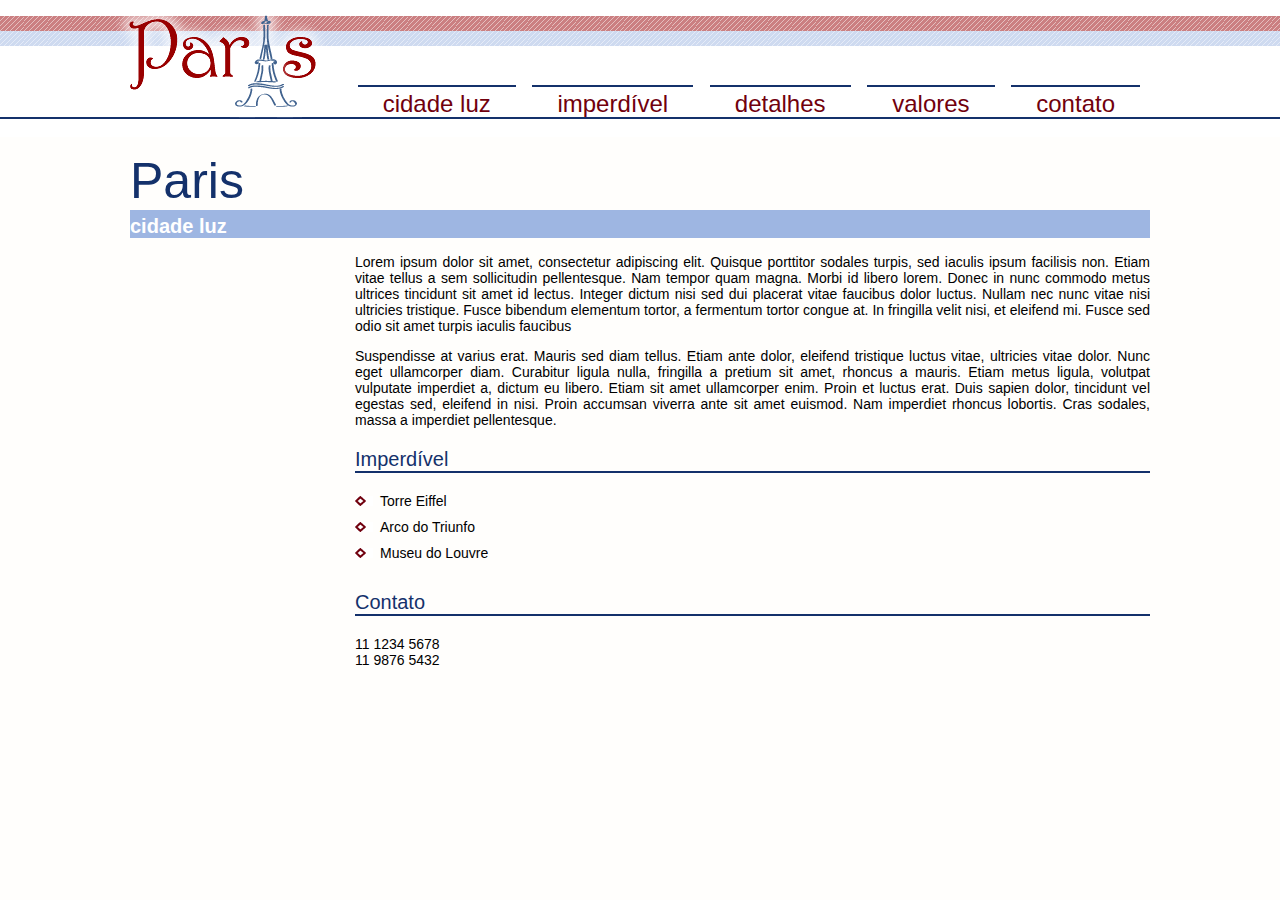
<file: index.html>
﻿<!DOCTYPE html PUBLIC "-//W3C//DTD XHTML 1.0 Strict//EN" "http://www.w3.org/TR/xhtml1/DTD/xhtml1-strict.dtd">
<html xmlns="http://www.w3.org/1999/xhtml">
  <head>
    <meta http-equiv="Content-Type" content="text/html; charset=utf-8" />

    <link rel="stylesheet" href="estilo-paris.css" type="text/css">
    
    <title>Paris, cidade luz</title>
  </head>

  <body>
    <div id="menu">
      <!--DIVISÃO DO MENU-->
      <p>
        <a href="index.html" title="Paris, cidade luz">cidade luz</a>
        <a href="imperdivel.html" title="Imperdível - Paris">imperdível</a>
        <a href="detalhes.html" title="Detalhes - Paris">detalhes</a>
        <a href="valores.html" title="Valores - Paris">valores</a>
        <a href="contato.html" title="Contato - Paris">contato</a>
      </p>
    </div>

    <div id="titulos">
      <!--DIVISÃO DOS TÍTULOS-->
      <h1>Paris</h1>
      <h2>cidade luz</h2>
    </div>

    <div id="conteudo">
      <!--DIVISÃO DE CONTEÚDOS-->
      <p>
        Lorem ipsum dolor sit amet, consectetur adipiscing elit. Quisque
        porttitor sodales turpis, sed iaculis ipsum facilisis non. Etiam vitae
        tellus a sem sollicitudin pellentesque. Nam tempor quam magna. Morbi id
        libero lorem. Donec in nunc commodo metus ultrices tincidunt sit amet id
        lectus. Integer dictum nisi sed dui placerat vitae faucibus dolor
        luctus. Nullam nec nunc vitae nisi ultricies tristique. Fusce bibendum
        elementum tortor, a fermentum tortor congue at. In fringilla velit nisi,
        et eleifend mi. Fusce sed odio sit amet turpis iaculis faucibus
      </p>
      <p>
        Suspendisse at varius erat. Mauris sed diam tellus. Etiam ante dolor,
        eleifend tristique luctus vitae, ultricies vitae dolor. Nunc eget
        ullamcorper diam. Curabitur ligula nulla, fringilla a pretium sit amet,
        rhoncus a mauris. Etiam metus ligula, volutpat vulputate imperdiet a,
        dictum eu libero. Etiam sit amet ullamcorper enim. Proin et luctus erat.
        Duis sapien dolor, tincidunt vel egestas sed, eleifend in nisi. Proin
        accumsan viverra ante sit amet euismod. Nam imperdiet rhoncus lobortis.
        Cras sodales, massa a imperdiet pellentesque.
      </p>

      <h3>Imperdível</h3>

      <ul>
        <li>Torre Eiffel</li>
        <li>Arco do Triunfo</li>
        <li>Museu do Louvre</li>
      </ul>

      <h3>Contato</h3>

      <p>
        11 1234 5678<br />
        11 9876 5432
      </p>
    </div>
  </body>
</html>
</file>
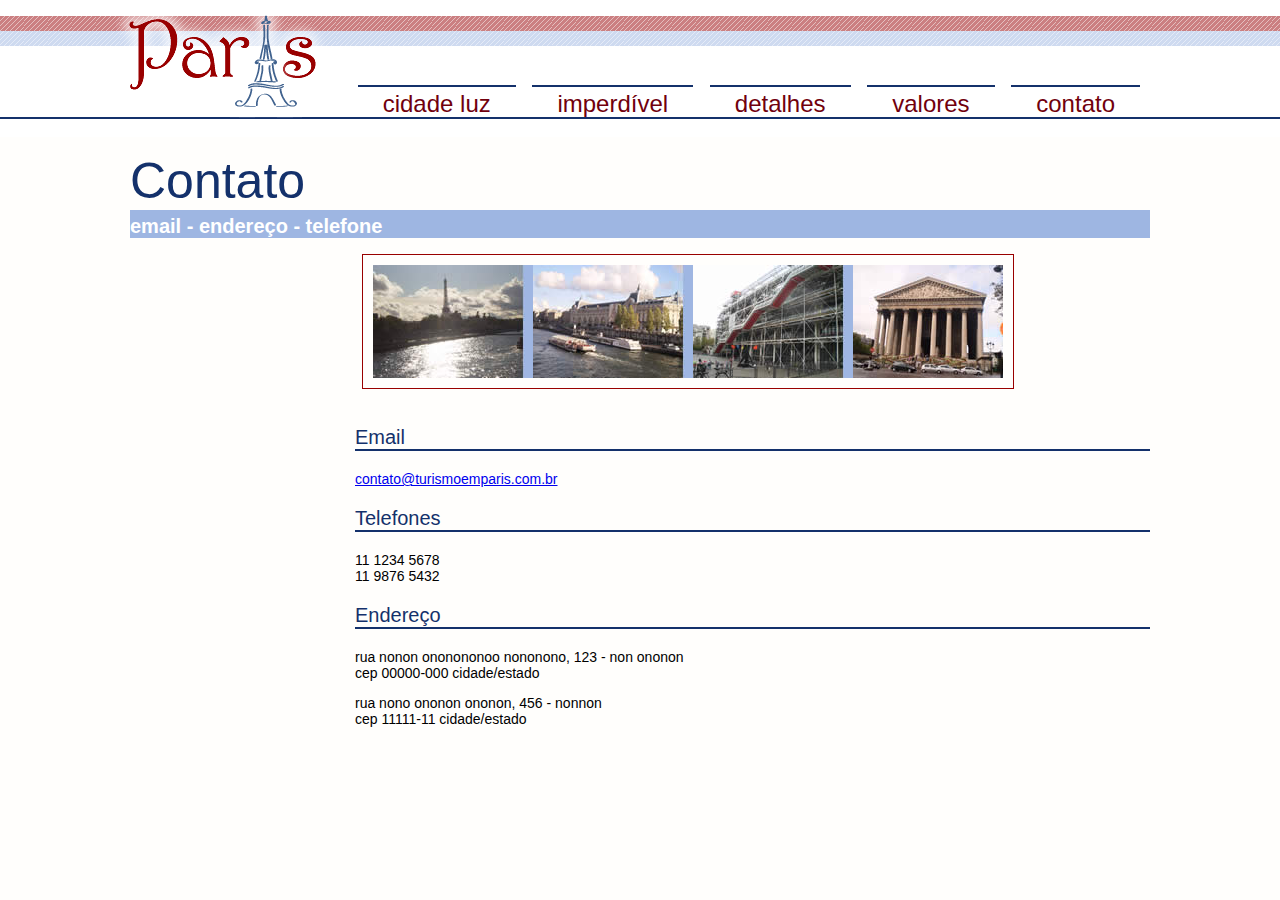
<file: contato.html>
﻿<!DOCTYPE html PUBLIC "-//W3C//DTD XHTML 1.0 Strict//EN" "http://www.w3.org/TR/xhtml1/DTD/xhtml1-strict.dtd">
<html xmlns="http://www.w3.org/1999/xhtml">
  <head>
    <meta http-equiv="Content-Type" content="text/html; charset=utf-8" />

    <link rel="stylesheet" href="estilo-paris.css" type="text/css" />

    <title>Contato - Paris</title>
  </head>

  <body>
  <div id="menu"><p>
      <a href="index.html" title="Paris, cidade luz">cidade luz</a>
      <a href="imperdivel.html" title="Imperdível - Paris">imperdível</a>
      <a href="detalhes.html" title="Detalhes - Paris">detalhes</a>
      <a href="valores.html" title="Valores - Paris">valores</a>
      <a href="contato.html" title="Contato - Paris">contato</a>
  </div>
    </p>
  <div id="titulos">
    <h1>Contato</h1>
    <h2>email - endereço - telefone</h2>
  </div>
  <div id="conteudo">
    <p>
      <img
        src="imagens/img-contato.jpg"
        width="630"
        height="113"
        alt="Outras vistas de Paris"
      />
    </p>
    <h3>Email</h3>
    <p>
      <a href="mailto:contato@turismoemparis.com.br" title="entre em contato"
        >contato@turismoemparis.com.br</a
      >
    </p>

    <h3>Telefones</h3>
    <p>
      11 1234 5678<br />
      11 9876 5432
    </p>

    <h3>Endereço</h3>
    <p>
      rua nonon ononononoo nononono, 123 - non ononon<br />
      cep 00000-000 cidade/estado
    </p>
    <p>
      rua nono ononon ononon, 456 - nonnon<br />
      cep 11111-11 cidade/estado
    </p>
  </div>
  </body>
</html>
</file>
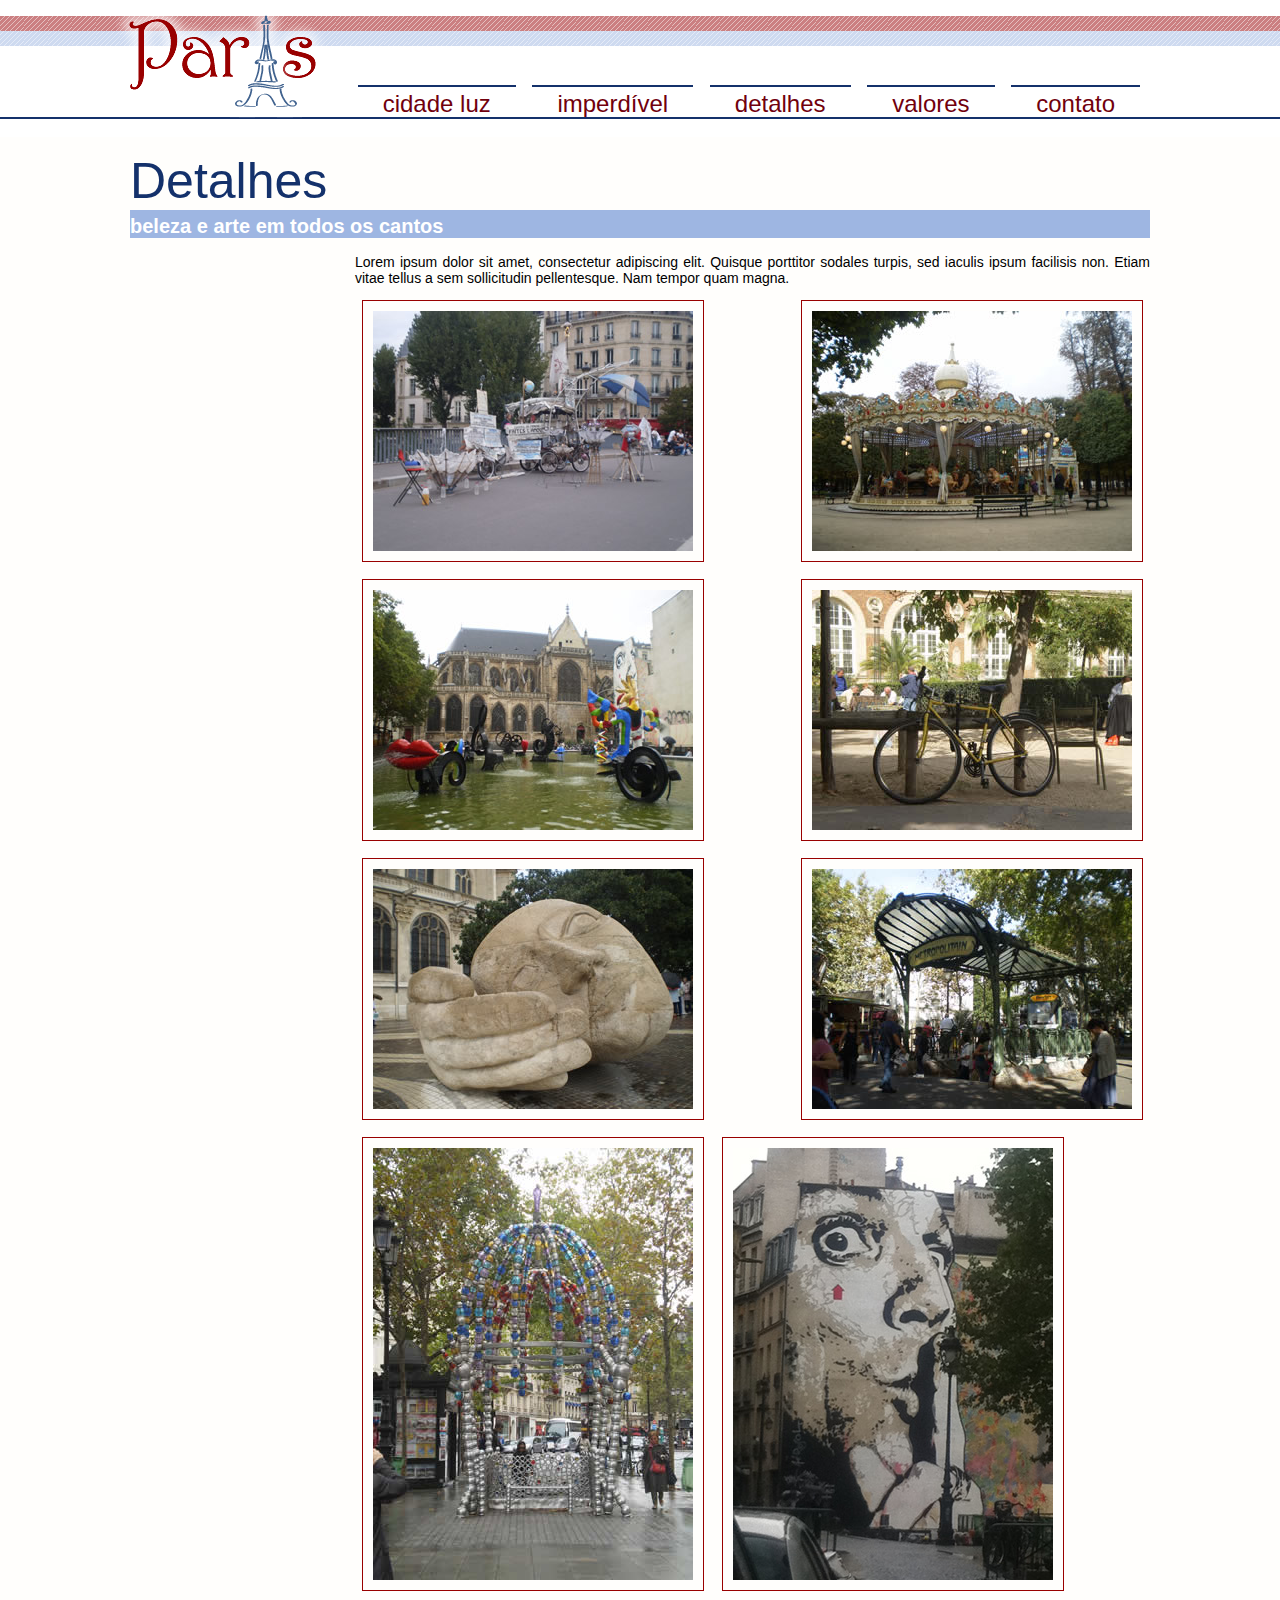
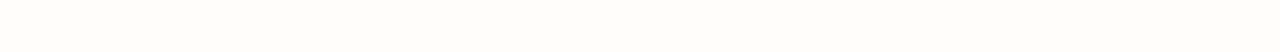
<file: detalhes.html>
﻿<!DOCTYPE html PUBLIC "-//W3C//DTD XHTML 1.0 Strict//EN" "http://www.w3.org/TR/xhtml1/DTD/xhtml1-strict.dtd">
<html xmlns="http://www.w3.org/1999/xhtml">
  <head>
    <meta http-equiv="Content-Type" content="text/html; charset=utf-8" />

    <link rel="stylesheet" href="estilo-paris.css" type="text/css">
    
    <title>Detalhes - Paris</title>
  </head>

  <body>
  <div id="menu">
    <p>
      <a href="index.html" title="Paris, cidade luz">cidade luz</a>
      <a href="imperdivel.html" title="Imperdível - Paris">imperdível</a>
      <a href="detalhes.html" title="Detalhes - Paris">detalhes</a>
      <a href="valores.html" title="Valores - Paris">valores</a>
      <a href="contato.html" title="Contato - Paris">contato</a>
    </p>
  </div>
  <div id="titulos">
    <h1>Detalhes</h1>
    <h2>beleza e arte em todos os cantos</h2>
  </div>
  <div id="conteudo">
    <p>
      Lorem ipsum dolor sit amet, consectetur adipiscing elit. Quisque porttitor
      sodales turpis, sed iaculis ipsum facilisis non. Etiam vitae tellus a sem
      sollicitudin pellentesque. Nam tempor quam magna.
    </p>
    <p>
      <img
        src="img-detalhes/artista-rua.JPG"
        width="320"
        height="240"
        alt="Artista de rua"
      />
      <img
        src="img-detalhes/carrossel.JPG"
        width="320"
        height="240"
        alt="Carrossel"
      />
      <img src="img-detalhes/fonte.JPG" width="320" height="240" alt="Fonte" />
      <img
        src="img-detalhes/jardim-luxemburgo.JPG"
        width="320"
        height="240"
        alt="Jardim de Luxemburgo"
      />
      <img
        src="img-detalhes/lecout.JPG"
        width="320"
        height="240"
        alt="Lecout"
      />
      <img
        src="img-detalhes/metro-1.JPG"
        width="320"
        height="240"
        alt="Metro Art Decô"
      />
      <img
        src="img-detalhes/metro-2.JPG"
        width="320"
        height="432"
        alt="Metro Arte de Rua"
      />
      <img
        src="img-detalhes/dali.JPG"
        width="320"
        height="432"
        alt="Salvador Dali"
      />
    </p>
    <p>&nbsp;</p>
  </div>
  </body>
  
</html>
</file>
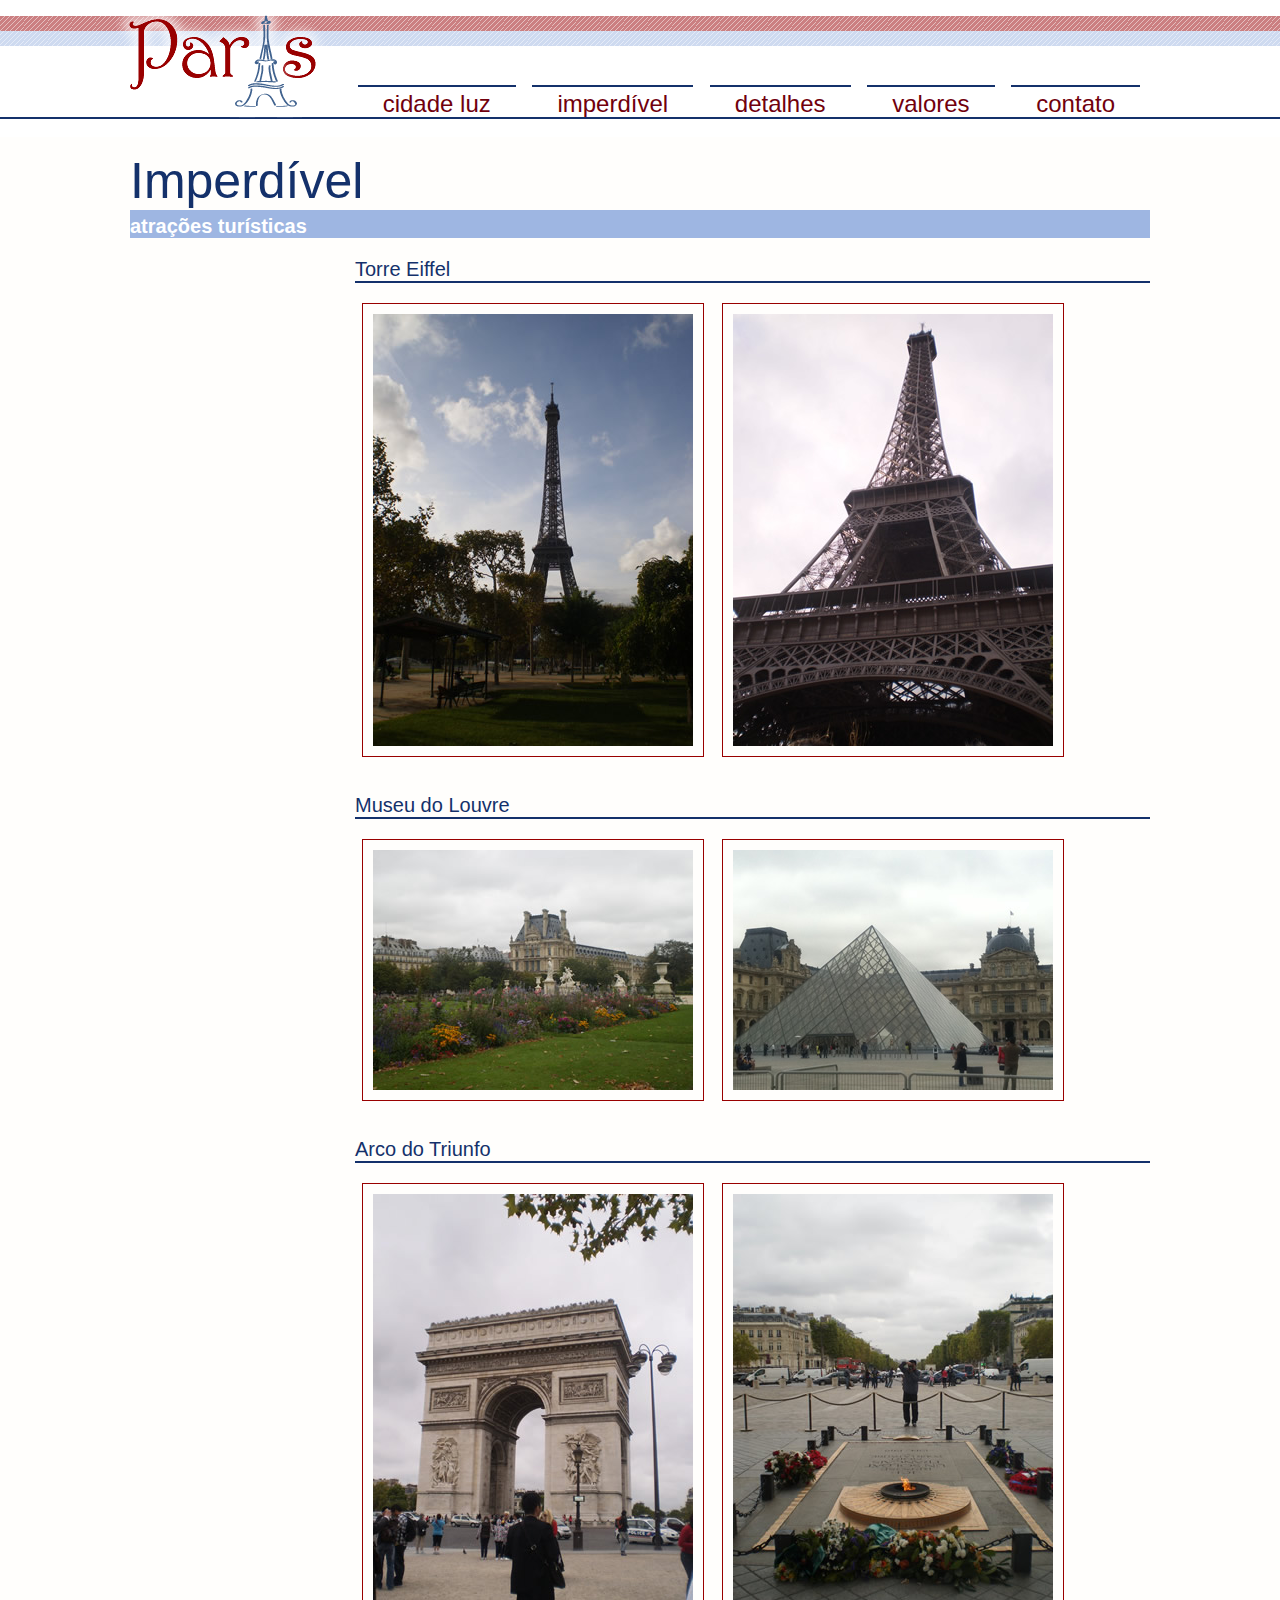
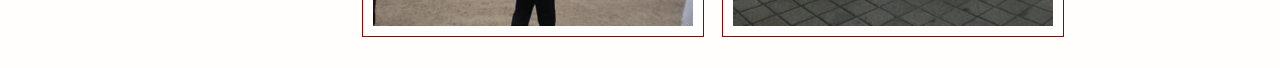
<file: imperdivel.html>
﻿<!DOCTYPE html PUBLIC "-//W3C//DTD XHTML 1.0 Strict//EN" "http://www.w3.org/TR/xhtml1/DTD/xhtml1-strict.dtd">
<html xmlns="http://www.w3.org/1999/xhtml">
  <head>
    <meta http-equiv="Content-Type" content="text/html; charset=utf-8" />
    <title>Imperdível - Paris</title>
    <link rel="stylesheet" href="estilo-paris.css" type="text/css">
    
  </head>

  <body>
  <div id="menu"><p>
      <a href="index.html" title="Paris, cidade luz">cidade luz</a>
      <a href="imperdivel.html" title="Imperdível - Paris">imperdível</a>
      <a href="detalhes.html" title="Detalhes - Paris">detalhes</a>
      <a href="valores.html" title="Valores - Paris">valores</a>
      <a href="contato.html" title="Contato - Paris">contato</a>
    </p>
  </div>

  <div id="titulos">
    <h1>Imperdível</h1>
    <h2>atrações turísticas</h2>
  </div>

  <div id="conteudo">
    <h3>Torre Eiffel</h3>
    <p>
      <img
        src="img-imperdiveis/torre-eiffel-1.JPG"
        width="320"
        height="432"
        alt="Torre Eiffel de longe"
      />
      <img
        src="img-imperdiveis/torre-eiffel-2.JPG"
        width="320"
        height="432"
        alt="Torre Eiffel de perto"
      />
    </p>

    <h3>Museu do Louvre</h3>
    <p>
      <img
        src="img-imperdiveis/louvre-1.JPG"
        width="320"
        height="240"
        alt="Jardins do Museu do Louvre"
      />
      <img
        src="img-imperdiveis/louvre-2.JPG"
        width="320"
        height="240"
        alt="Entrada Museu do Louvre"
      />
    </p>

    <h3>Arco do Triunfo</h3>
    <p>
      <img
        src="img-imperdiveis/arco-triunfo-1.JPG"
        width="320"
        height="432"
        alt="arco do Triunfo"
      />
      <img
        src="img-imperdiveis/arco-triunfo-2.JPG"
        width="320"
        height="432"
        alt="Túmulo do soldado desconhecido sob o Arco do Triunfo"
      />
    </p>
  </div>
  </body>
</html>
</file>
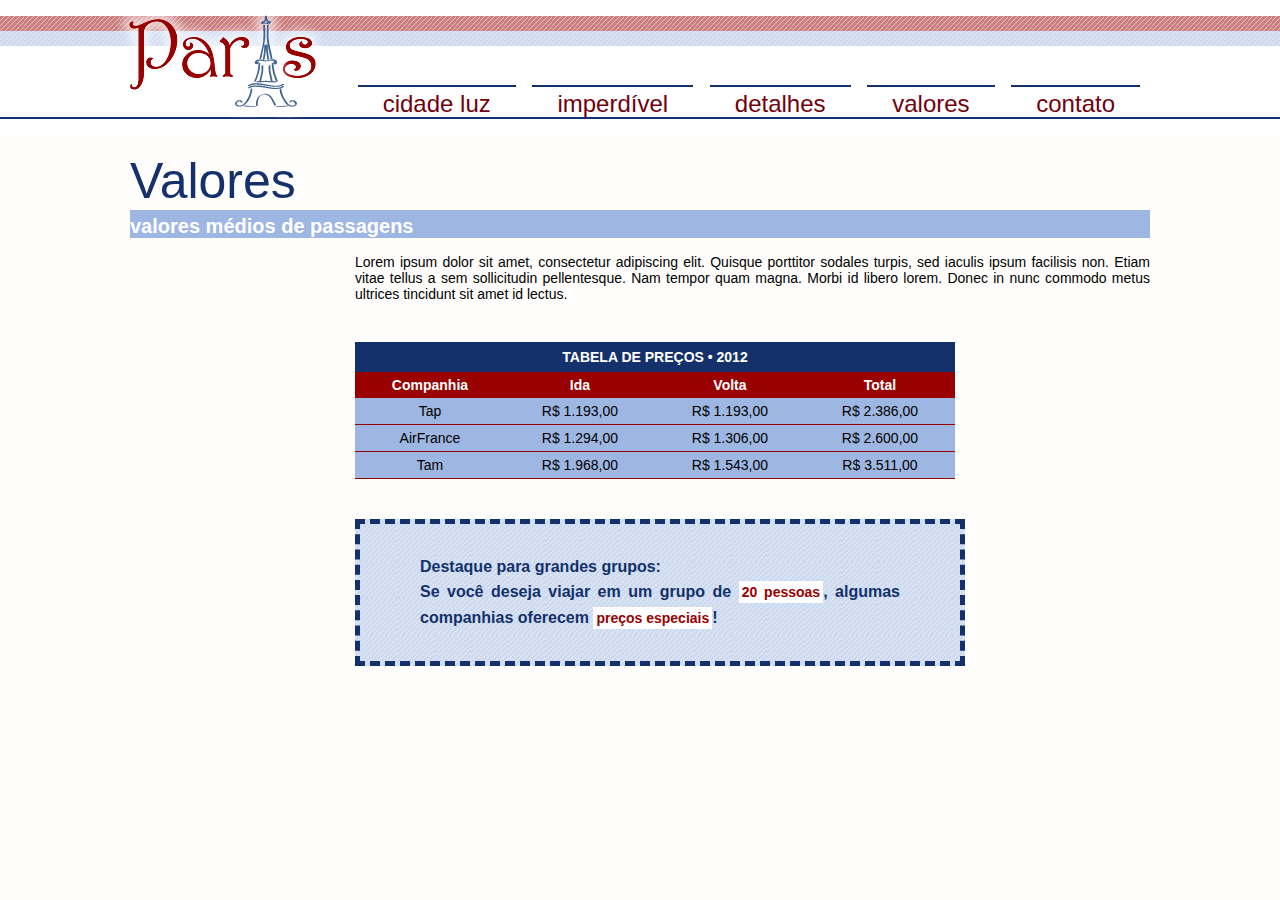
<file: valores.html>
﻿<!DOCTYPE html PUBLIC "-//W3C//DTD XHTML 1.0 Strict//EN" "http://www.w3.org/TR/xhtml1/DTD/xhtml1-strict.dtd">
<html xmlns="http://www.w3.org/1999/xhtml">
  <head>
    <meta http-equiv="Content-Type" content="text/html; charset=utf-8" />

    <link rel="stylesheet" href="estilo-paris.css" type="text/css" />

    <title>Valores - Paris</title>
  </head>

  <body>
   <div id="menu"><p>
      <a href="index.html" title="Paris, cidade luz">cidade luz</a>
      <a href="imperdivel.html" title="Imperdível - Paris">imperdível</a>
      <a href="detalhes.html" title="Detalhes - Paris">detalhes</a>
      <a href="valores.html" title="Valores - Paris">valores</a>
      <a href="contato.html" title="Contato - Paris">contato</a>
    </p>
  </div> 
  <div id="titulos">
    <h1>Valores</h1>
    <h2>valores médios de passagens</h2>
  </div>
  <div id="conteudo">
    <p>
      Lorem ipsum dolor sit amet, consectetur adipiscing elit. Quisque porttitor
      sodales turpis, sed iaculis ipsum facilisis non. Etiam vitae tellus a sem
      sollicitudin pellentesque. Nam tempor quam magna. Morbi id libero lorem.
      Donec in nunc commodo metus ultrices tincidunt sit amet id lectus.
    </p>
    <table cellpadding="0" cellspacing="0">
      <caption>
        tabela de preços • 2012
      </caption>
      <tr>
        <th>Companhia</th>
        <th>Ida</th>
        <th>Volta</th>
        <th>Total</th>
      </tr>
      <tr>
        <td>Tap</td>
        <td>R$ 1.193,00</td>
        <td>R$ 1.193,00</td>
        <td>R$ 2.386,00</td>
      </tr>
      <tr>
        <td>AirFrance</td>
        <td>R$ 1.294,00</td>
        <td>R$ 1.306,00</td>
        <td>R$ 2.600,00</td>
      </tr>
      <tr>
        <td>Tam</td>
        <td>R$ 1.968,00</td>
        <td>R$ 1.543,00</td>
        <td>R$ 3.511,00</td>
      </tr>
    </table>
  <p id="box">
      Destaque para grandes grupos:<br />
      Se você deseja viajar em um grupo de <span class="destaque">20 pessoas</span>, algumas companhias
      oferecem <span class="destaque">preços especiais</span>!
  </p>
  </div>
  </body>
</html>
</file>
<file: estilo-paris.css>
/*ESTRUTURA DO SITE*/
body{
    background-color: #fffefc;
    background-image: url(imagens/back-paris.jpg);
    background-repeat: repeat-x;
    margin-top: 0;
    width: 1050px;
    margin-right: auto;
    margin-left: auto;
}
body, td, th{
    font-family: Tahoma, Geneva, sans-serif;
    font-size: 14px;
    color: #000;
}

/*ESTILIZANDO O MENU*/
#menu{
    background: url(imagens/logotipo.png) no-repeat;
    text-align: right;
    padding-top: 90px;
    padding-right: 25px;
    padding-left: 15px;
}

#menu p{
    font-size: 24px;
    margin-top: 0;
    margin-bottom: 5px;
}
#menu p a{
    font-weight: normal;
    color: #71000D;
    text-decoration: none;
    margin-left: 10px;
    padding-top: 3px;
    padding-right: 25px;
    padding-left: 25px;
    border-top: 2px solid #14316B;
}
#menu p a:hover{
    background: #D8E1F3;
}

#titulos{
    padding-right: 15px;
    padding-left: 15px;    
}
#conteudo{
    text-align: justify;
    margin-left: 240px;
    padding-right: 15px;
}
h1{
    font-size: 50px;
    color: #14316B;
    font-weight: normal;
    margin-bottom: 0;
}
h2{
    font-size: 20px;
    background: #9EB6E2;
    color: #fff;
    padding-top: 5px;
    margin-top: 0px;
}
h3{
    font-size: 20px;
    color: #14316B;
    font-weight: normal;
    border-bottom: 2px solid #14316B;
}
#conteudo ul{
    padding-left: 25px;   
}
#conteudo ul li{
    padding-bottom: 10px;
    list-style: url(imagens/lista-losango.gif);
}
#conteudo p img{
    padding: 10px;
    margin-right: 7px;
    margin-left: 7px;
    margin-bottom: 14px;
    border: 1px solid #990000;
}
table{
    width: 600px;
    margin-top: 40px;
    margin-bottom: 40px;
}
caption{
    font-weight: bolder;
    background-color: #14316B;
    color: #fff;
    padding: 7px;
    text-transform:uppercase;
}
th{
    background-color: #990000;
    color: #fff;
    text-align: center;
    padding: 5px;
}
td{
    background: #9EB6E2;
    padding: 5px;
    border-bottom: 1px solid #900;
    text-align: center;
}
#box{
    font-size: 16px;
    line-height: 25px;
    font-weight: bolder;
    color: #14316B;
    background: #9EB6E2 url(imagens/back-box.gif);
    padding: 30px 60px;
    width: 480px;
    border: thick dashed #14316B;
}
.destaque{
    font-size: 14px;
    color: #900;
    background: #fff;
    padding: 3px;
}
</file>
